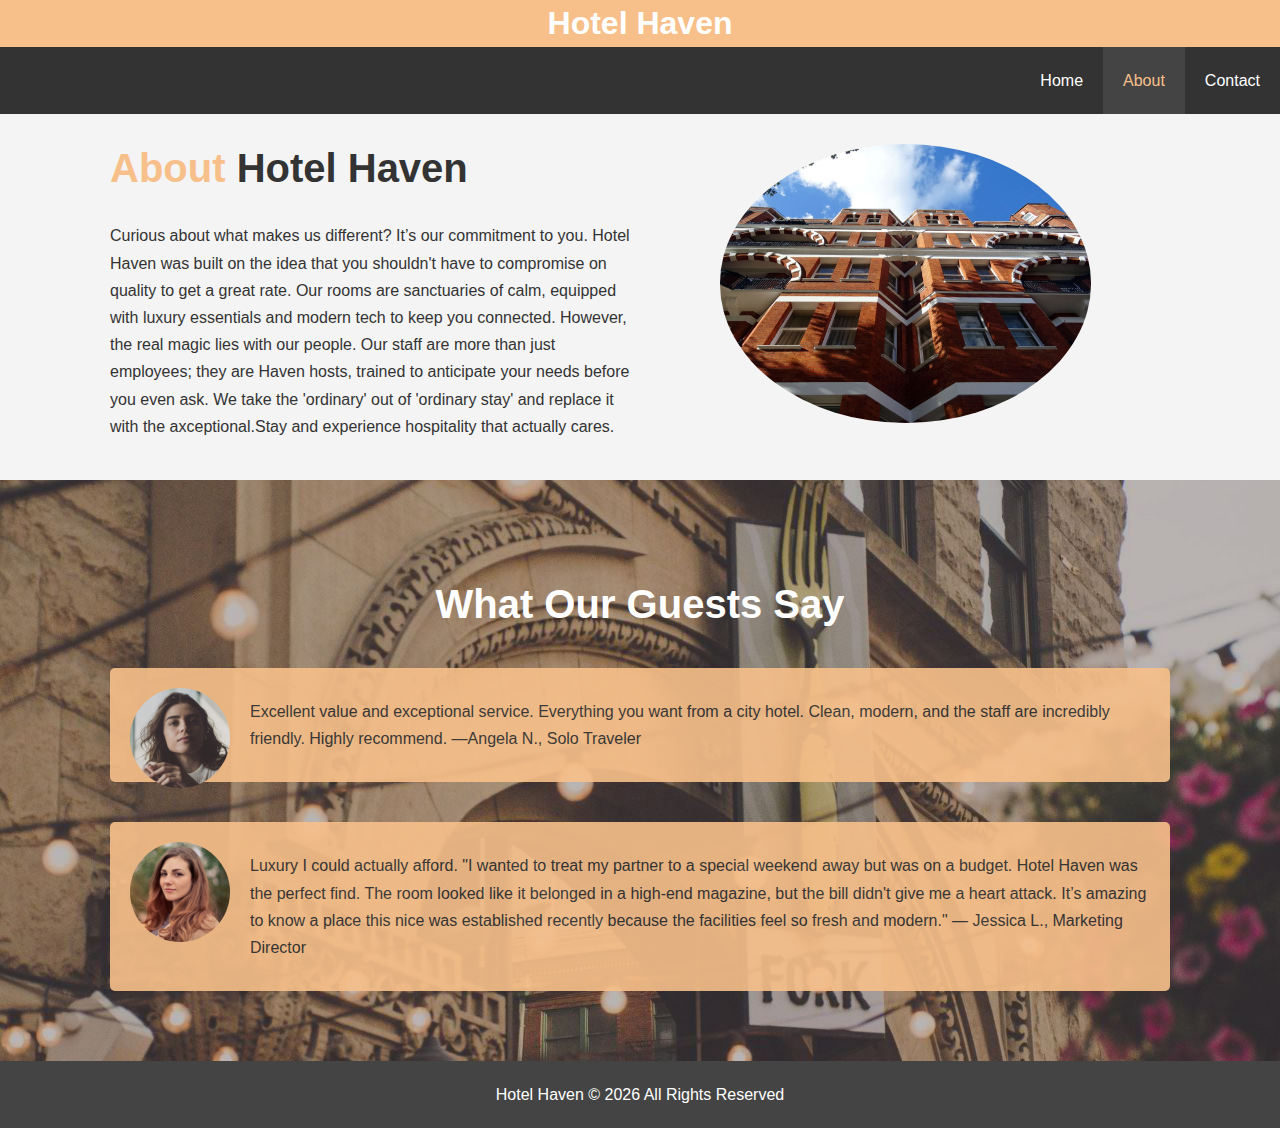
<file: about.html>
<!DOCTYPE html>
<html lang="en">
<head>
    <meta charset="UTF-8">
    <meta name="viewport" content="width=
    , initial-scale=1.0">
    <meta name="description" content="welcome to the most extraodinary  hotel in town">
    <title>Hotel Haven | About</title>
    <link rel="stylesheet" href="./css/styles.css">
   <link rel="stylesheet" href="./css/mobile.css" media="screen and (max-width:768px)">

</head>
<body>
    
<header>
    
    <nav id="navbar">
    <div class="container"></div>
        <h1 class="logo"><a href="index.html">Hotel Haven</a></h1>
        
        <ul>
            <li><a href="index.html">Home</a></li>                                                                  
         <li><a class="current" href="about.html">About</a></li>                          
            <li><a href="contact.html">Contact</a></li>

        </ul>
    </div>
    </nav>
   
    
</header>
<section id="about-info" class="bg-light py-3">
    <div class="container">
        <div class="info-left">
            <h1 class="l-heading"><span class="text-primary ">About </span>Hotel Haven</h1>
         <P>  Curious about what makes us different? It’s our commitment to you. Hotel Haven was built on the idea that you shouldn't have to compromise on quality to get a great rate. Our rooms are sanctuaries of calm, equipped with luxury essentials and modern tech to keep you connected.
However, the real magic lies with our people. Our staff are more than just employees; they are Haven hosts, trained to anticipate your needs before you even ask. We take the 'ordinary' out of 'ordinary stay' and replace it with the axceptional.Stay and experience hospitality that actually cares.
        </p>
        </div>
        <div class="info-right">
            <img src="./assets/building_sky.jpg" alt="hotel">

        </div>
    </div>

</section>
<div class="clr"></div>
<section id="testimonial" class="py-3">
    <div class="container">
        <h2 class="l-heading">What Our Guests Say</h2>
    <div class="testimonial bg-primary" >
        <img src="./assets/woman.jpg" alt="woman">
<p>Excellent value and exceptional service.
Everything you want from a city hotel. Clean, modern, and the staff are incredibly friendly. Highly recommend.
—Angela N., Solo Traveler 
    </p>
    </div>
    
      <div class="testimonial bg-primary" >
        <img src="./assets/woman2.jpg" alt="woman">
<p>Luxury I could actually afford.
"I wanted to treat my partner to a special weekend away but was on a budget. Hotel Haven was the perfect find. The room looked like it belonged in a high-end magazine, but the bill didn't give me a heart attack. It’s amazing to know a place this nice was established recently because the facilities feel so fresh and modern."
— Jessica L., Marketing Director
    </p>
      </div>
    </div>

</section>
   
<footer id="main-footer">
    <p>Hotel Haven &copy; 2026 All Rights Reserved</p>
 
</footer>





</body>
</html>
</file>
<file: css/mobile.css>
#navbar .logo{
float: none;
text-align: center;

}

#navbar ul, #navbar ul li{
    float: none;

}
#navbar ul li a{
    padding: 5px;
    border-bottom:#444 dotted 1px ;

}
/*home-info*/
#home-info .info-img{
    display: none;
}
#home-info .info-content{
    float: none;
    width:100%;
    
}
/*box*/
.box{
    float: none;
    width: 100%;
}
    
/*about*/
#about-info .info-right,
#about-info .info-left{
     float: none; width: 100%;

}
.l-heading{ text-align: center; 
}
#about-info .info-right{
    margin-top: 30px;
}
/*contact*/
#contact-info .box{
    border-bottom: #444 dotted 1px;
}
/*showcase*/
#showcase .showcase-content{
padding-top:70px;
padding-bottom: 30px};
</file>
<file: css/styles.css>
/*reset*/

*{
    margin: 0;
    padding: 0;
    box-sizing: border-box;
}
/*main styling*/
html,body{
font-family: 'Segoe UI', Tahoma, Geneva, Verdana, sans-serif;
line-height: 1.7em;
}
a{
    color:#333;
    text-decoration: none;
}
h1,h2,h3{
    padding-bottom: 20px;

}
p{
    margin:10px 0;

}
/*utility classes*/
.container{
    margin: auto;
    max-width: 1100px;
    overflow:auto;
    padding:0 20px;
}
.text-primary{
    color:#f7c08a
}

.lead{
    font-size:20px;
}
.btn{
    display:inline-block;
    font-size:18px;
    color:#fff;
    background: #333;
    padding:13px 20px;
    border:none;
    cursor: pointer;
    border-radius: 10px;
}
.btn:hover{
    background: #f7c08a;
    color: #fff;
}
.btn-light{
    background: #f4f4f4;
    color: #333;
}
.bg-dark{
    background: #333;
    color:#fff;
}
.bg-light{
    background: #f4f4f4;
    color:#333;
}
.bg-primary{
  color: #333;
   background: #f7c08a;

}
clr{
    clear: both;
}
.l-heading{
    font-size: 40px;
    line-height: 1.2;;
}

/*padding*/
.py-1{padding:10px 0;}
.py-2{padding:20px 0;}
.py-3{padding:30px 0;}

/*navbar*/
#navbar{
    background: #333;
    color: #fff;
    overflow: auto;
}
#navbar a{
    color: #fff;
}
#navbar .logo{
   background-color: #f7c08a; padding: 10px 20px;
    text-align: center;
    
}
#navbar ul{

    list-style: none;
    float: right;
}
#navbar ul li{
     float:left;

}
#navbar ul li a{
 display: block;
 padding: 20px;
 text-align: center;
}
#navbar ul li a:hover,
#navbar ul li a.current{
    background: #444;
    color: #f7c08a;
    
}
/*Showcase*/
#showcase{
    background: url('../assets/blur_homepage.jpg') no-repeat center center/cover;
    height:600px;
}
#showcase .showcase-content{
    color:#fff;
    text-align: center;
    padding-top:170px;
}
#showcase .showcase-content h1{
    font-size:60px;
    line-height: 1.2em;
}

#showcase .showcase-content p{
    padding-bottom: 20px;
    line-height: 1.7em;
}
/*Home info*/
#home-info{
height:450px;
}
#home-info .info-img{
    float: left;
    width: 50%;
    background: url('../assets/frontview_building.jpg') no-repeat;
    min-height:100%;
}
#home-info .info-content{
    float: right;
    width:50%;
    height:100%;
    text-align: center;
    padding: 50px 30px;
    overflow:hidden;
}
#home-info .info-content p{
    padding-bottom: 30px;
}
/*Features*/
.box{ float: left;
    width: 33.3%;
    text-align: center;
    padding: 3rem;
}


.box i{
   margin-bottom: 20px; 
}
/*About-info*/
#about-info .info-right{
    float: right;
    width: 50%;
    min-height: 100%;
    
}

#about-info .info-right img{
    width: 70%;
    display: block;
    margin: auto;
    border-radius: 50%;
}
#about-info .info-left{
    float: left;
    width: 50%;
    min-height: 100%;
}
#testimonial{
    height: 100%;
    background: url(../assets/fork_image.jpg) no-repeat center center/cover;
    padding-top: 100px;
}
#testimonial  h2{
    color: #fff;
    text-align: center;
    padding-bottom: 40px;
}
#testimonial .testimonial img{
    width:100px ;
    float: left;
    border-radius: 50%;
    margin-right: 20px;
}
#testimonial .testimonial {
    padding: 20px;
    margin-bottom: 40px;
    border-radius: 5px;
    opacity: 0.9;

}
/*contact-form*/
#contact-form .form-group{
    margin-bottom: 20px;
}

#contact-form label{
    display: block;
    margin-bottom: 5px;
}
#contact-form input, 
#contact-form textarea{
    width: 100%;
    padding: 10px;
    border:1px #ddd solid;
    }

#contact-form input:focus, 
#contact-form textarea:focus{
    outline: none;
    border-color: #f7c08a;

}



#contact-form textarea{
    height: 200px;
}


/*Footer*/
#main-footer{
    text-align: center;
    background: #444;
    color:#fff;
    padding: 10px;
}
</file>
